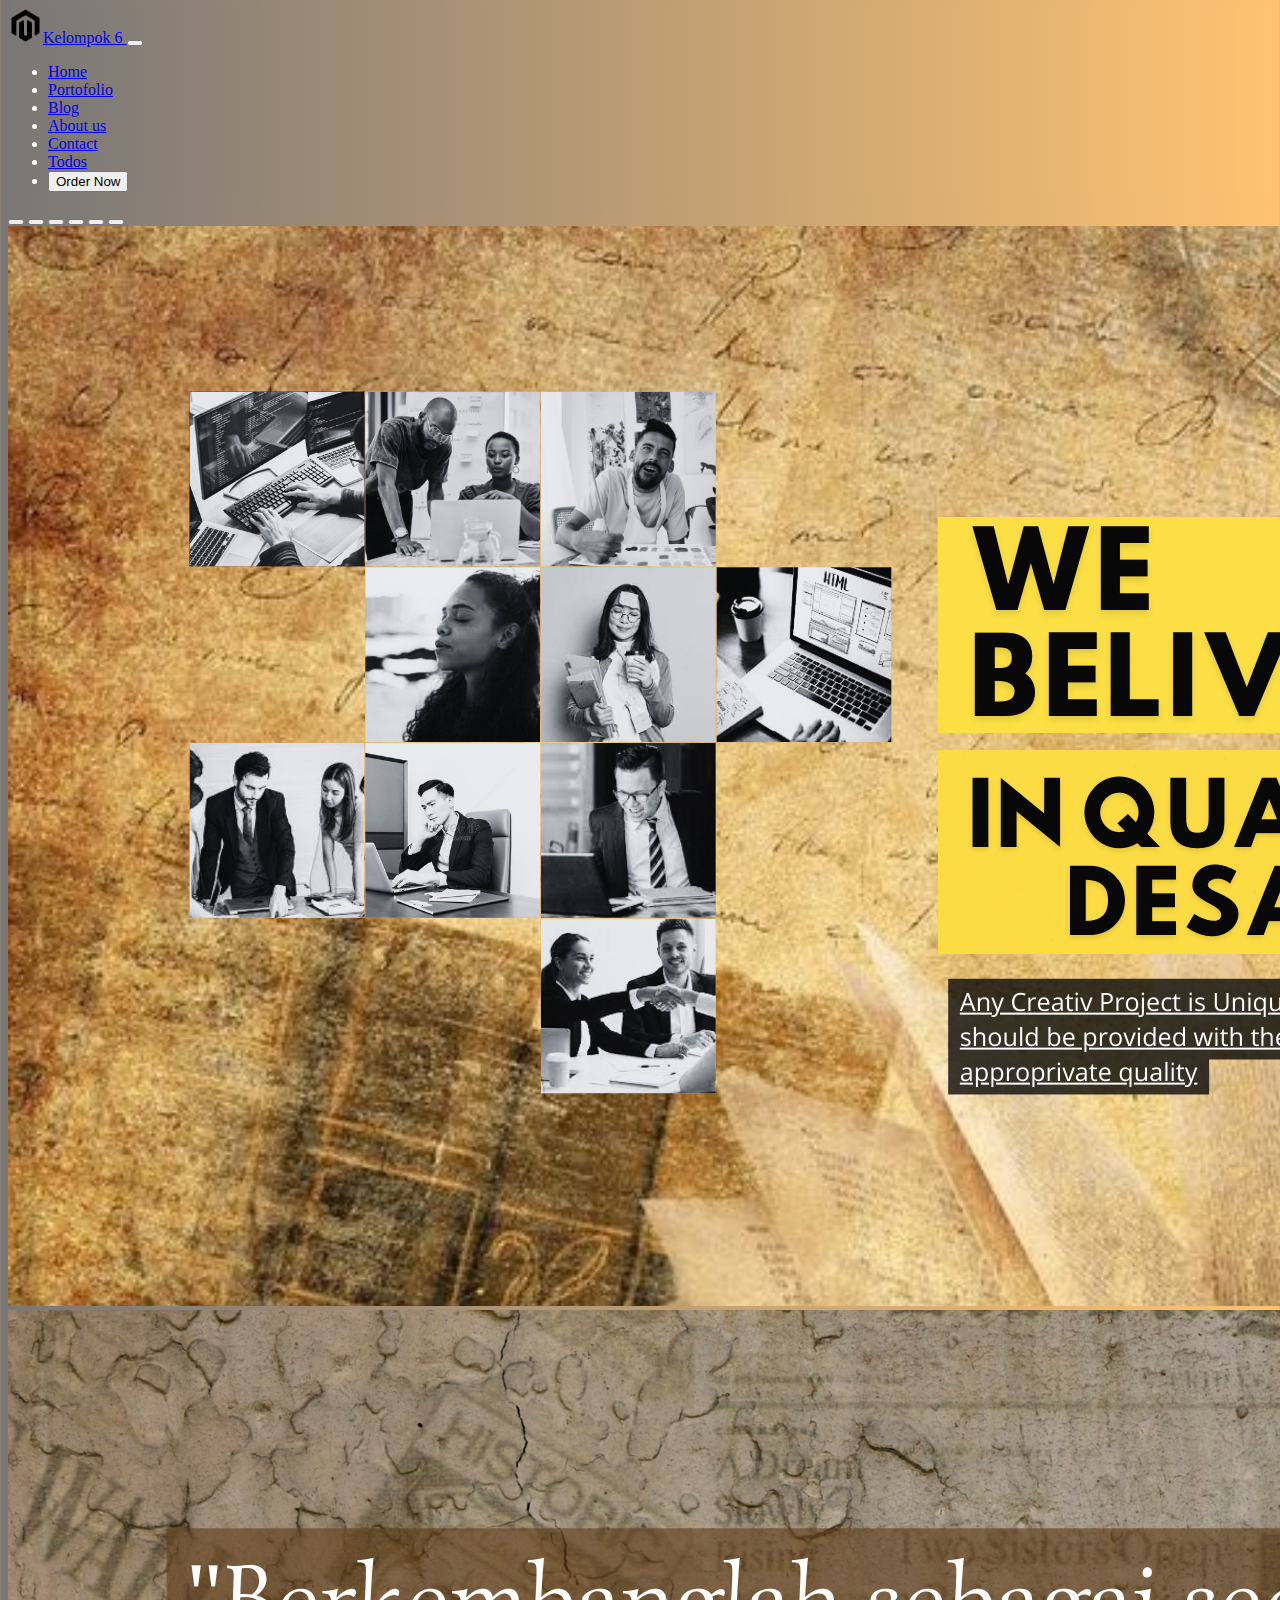
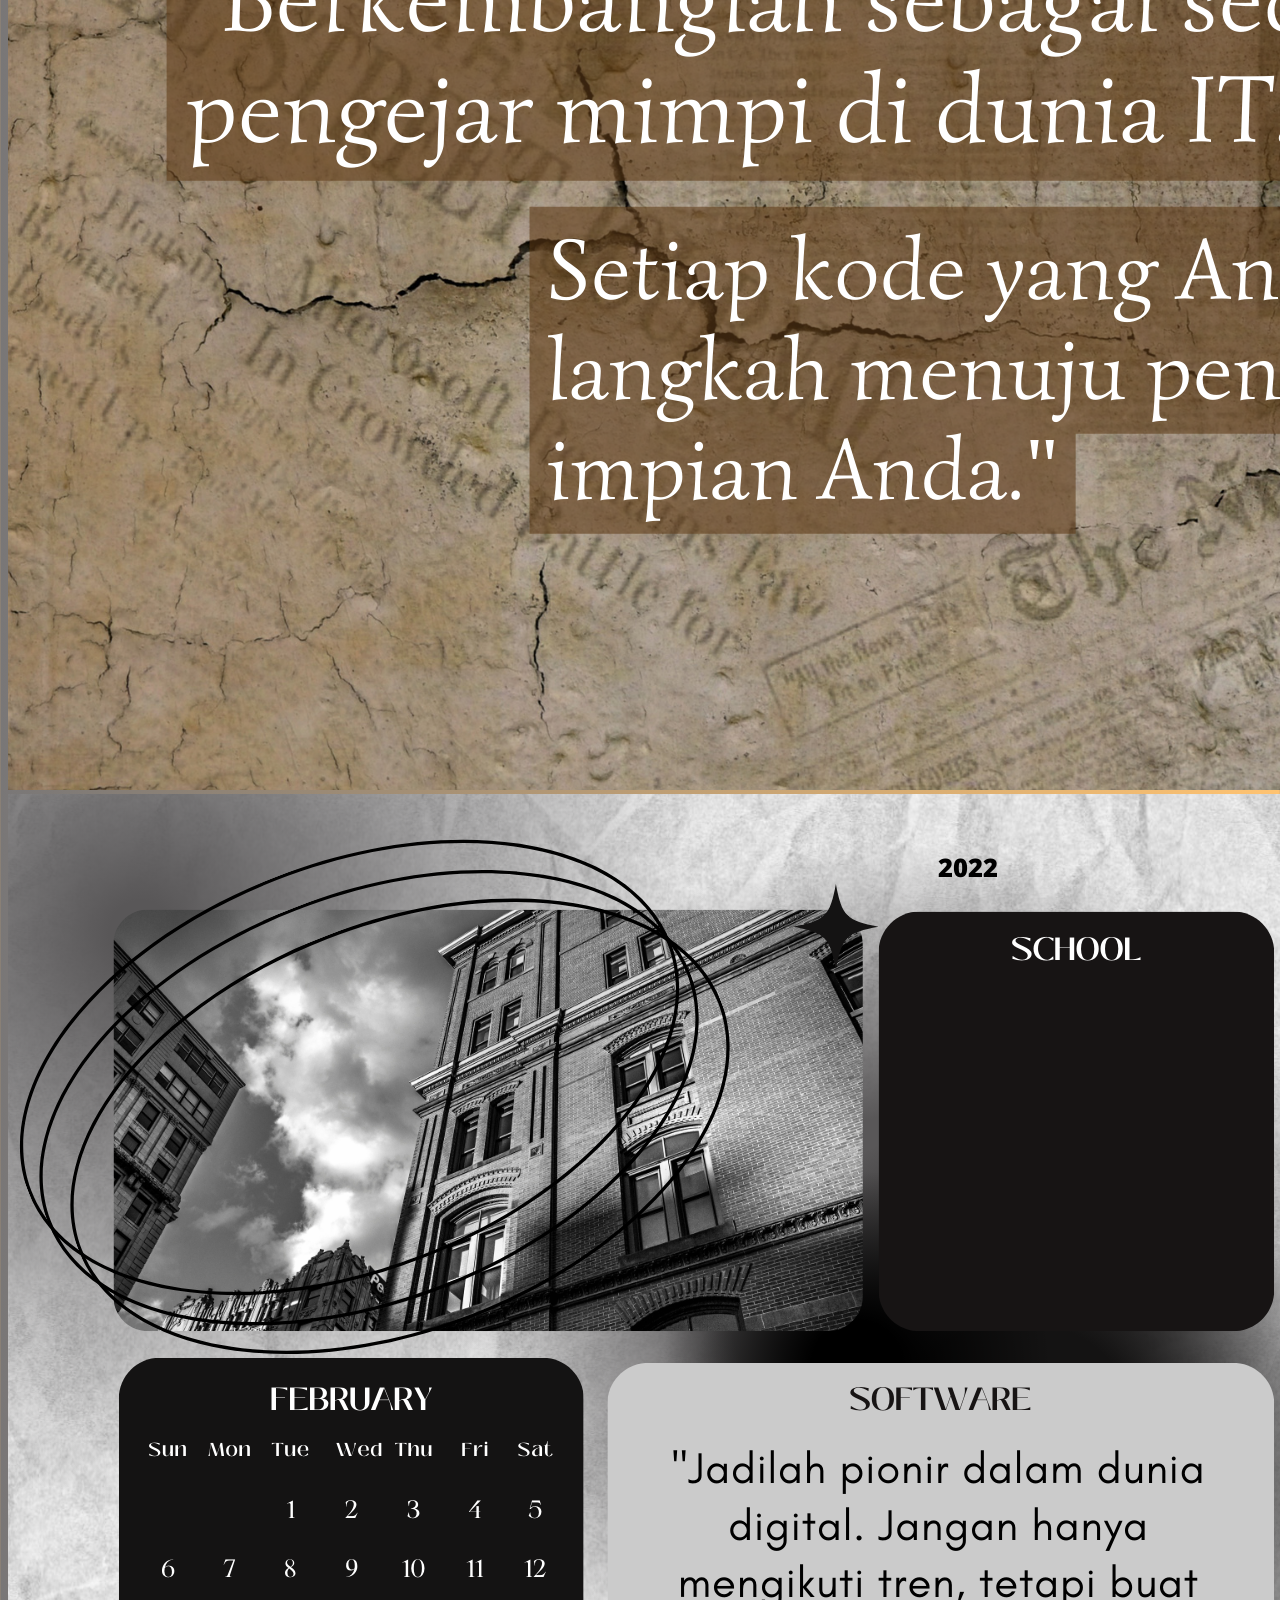
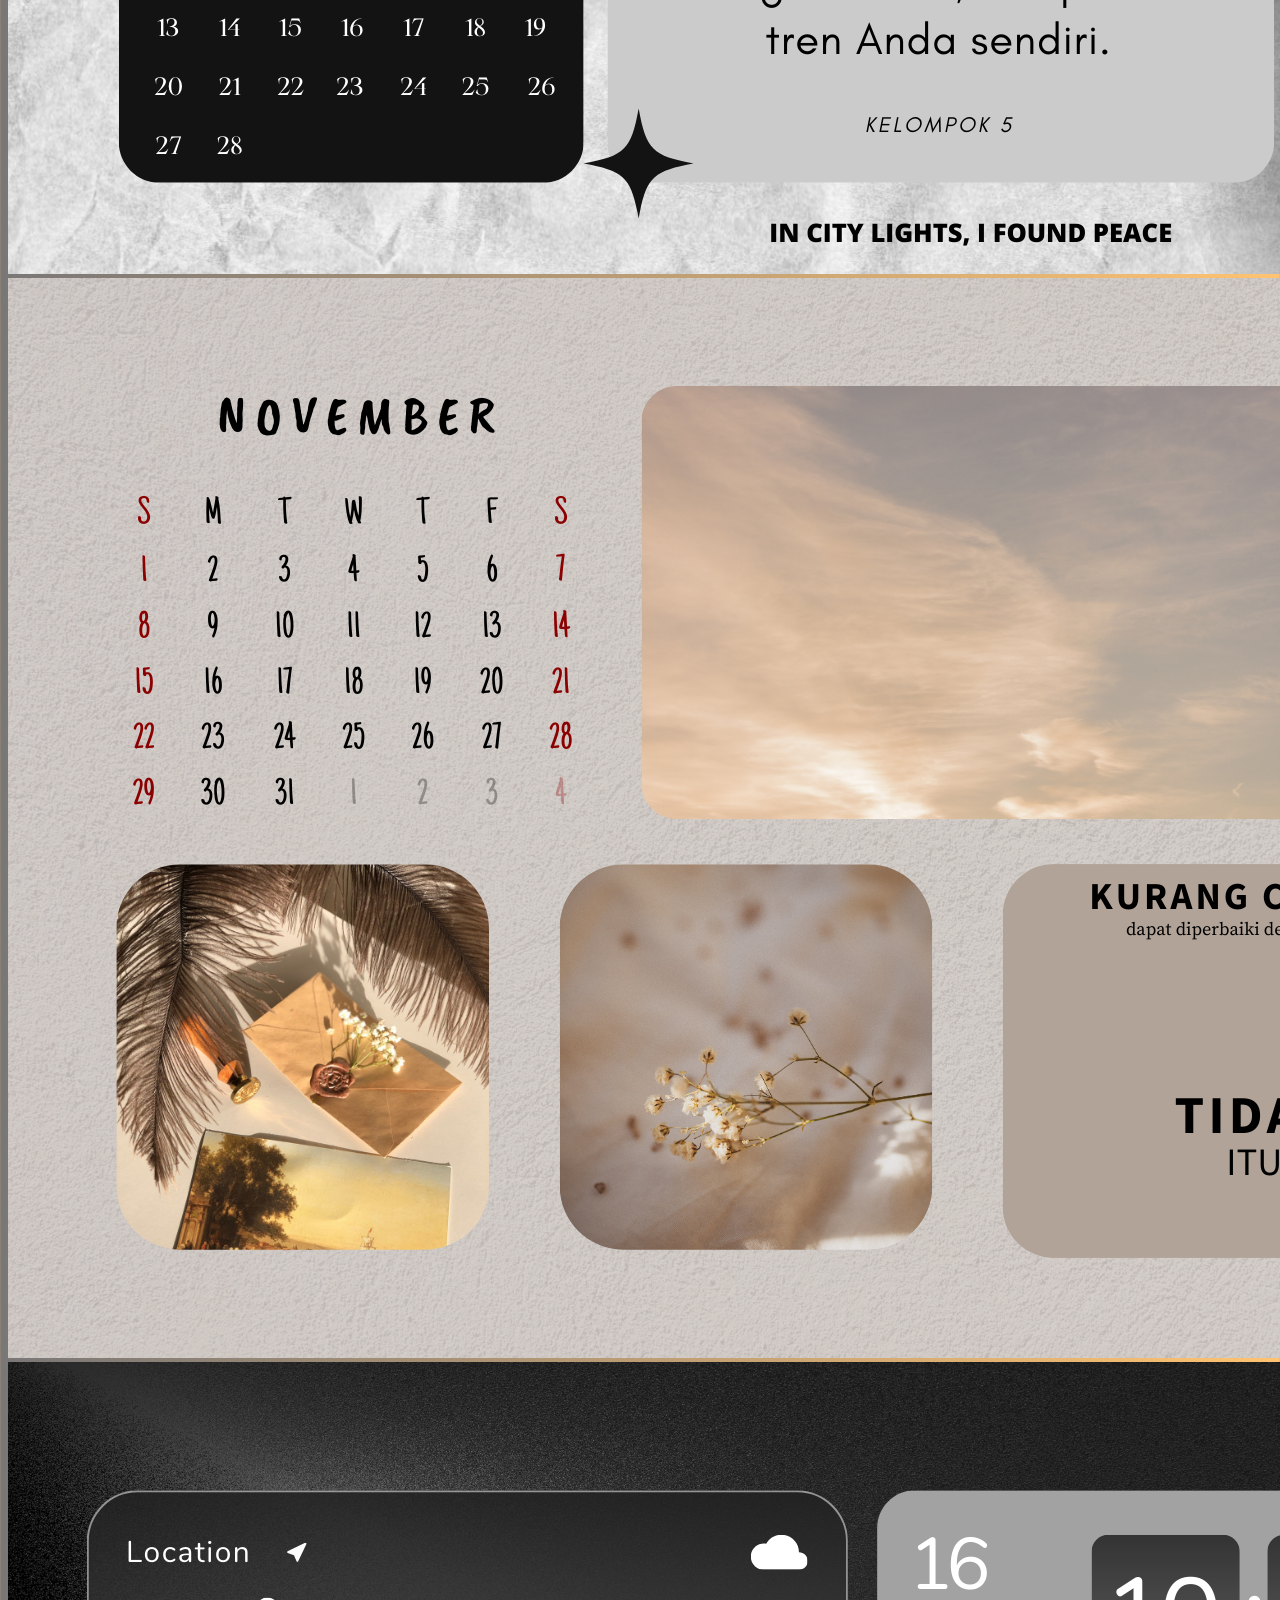
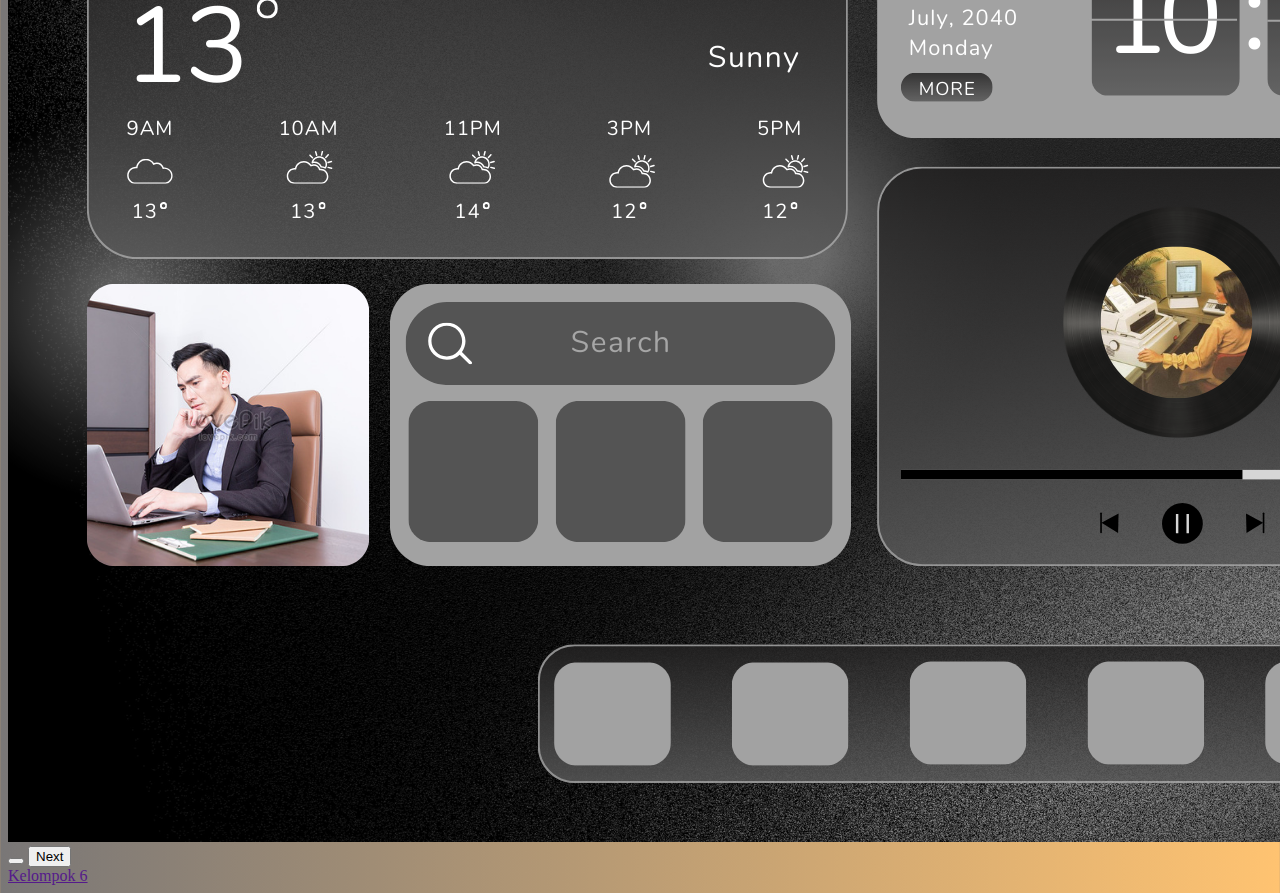
<file: index.html>
<!DOCTYPE html>
<html lang="en">
  <head>
    <meta charset="UTF-8" />
    <meta name="viewport" content="width=device-width, initial-scale=1.0" />
    <link rel="stylesheet" href="https://cdn.jsdelivr.net/npm/bootstrap@5.0.2/dist/css/bootstrap.min.css" integrity="sha384-EVSTQN3/azprG1Anm3QDgpJLIm9Nao0Yz1ztcQTwFspd3yD65VohhpuuCOmLASjC" crossorigin="anonymous" />
    <title>Home</title>
    <link rel="stylesheet" href="index/assets/styleindex.css" />
  </head>
  <body>
    <header>
      <nav class="navbar navbar-expand-lg navbar-light gradient-bg shadow-lg">
        <div class="container-fluid">
          <a class="navbar-brand fw-bold" href="#"> <img src="index/assets/img/logo1.png" alt="" width="35" />Kelompok 6 </a>
          <button class="navbar-toggler" type="button" data-bs-toggle="collapse" data-bs-target="#navbarNavAltMarkup" aria-controls="navbarNavAltMarkup" aria-expanded="false" aria-label="Toggle navigation">
            <span class="navbar-toggler-icon"></span>
          </button>
          <div class="collapse navbar-collapse" id="navbarNavAltMarkup">
            <ul class="navbar-nav ms-auto fw-bold">
              <li class="nav-item">
                <a class="nav-link active" href="index.html">Home</a>
              </li>
              <li class="nav-item">
                <a class="nav-link active" href="portofolio.html">Portofolio</a>
              </li>
              <li class="nav-item">
                <a class="nav-link active" href="blog.html">Blog</a>
              </li>
              <li class="nav-item">
                <a class="nav-link active" href="aboutUs.html">About us</a>
              </li>
              <li class="nav-item">
                <a class="nav-link active" href="contact.html">Contact</a>
              </li>
              <li class="nav-item">
                <a class="nav-link active" href="todos.html">Todos</a>
              </li>
              <li>
                <button class="bg-dark text-light my-1" onclick="openPopup()">Order Now</button>
              </li>
            </ul>
          </div>
        </div>
      </nav>
    </header>
    <main>
      <div id="carouselExampleCaptions" class="carousel slide" data-bs-ride="carousel">
        <div class="carousel-indicators">
          <button type="button" data-bs-target="#carouselExampleCaptions" data-bs-slide-to="0" class="active" aria-current="true" aria-label="Slide 1"></button>
          <button type="button" data-bs-target="#carouselExampleCaptions" data-bs-slide-to="1" aria-label="Slide 2"></button>
          <button type="button" data-bs-target="#carouselExampleCaptions" data-bs-slide-to="2" aria-label="Slide 3"></button>
          <button type="button" data-bs-target="#carouselExampleCaptions" data-bs-slide-to="3" aria-label="Slide 4"></button>
          <button type="button" data-bs-target="#carouselExampleCaptions" data-bs-slide-to="4" aria-label="Slide 5"></button>
          <button type="button" data-bs-target="#carouselExampleCaptions" data-bs-slide-to="5" aria-label="Slide 5"></button>
        </div>
        <div class="carousel-inner">
          <div class="carousel-item active">
            <img src="index/assets/img/Coming SoOn.png" class="d-block w-100" alt="..." />
          </div>
          <div class="carousel-item">
            <img src="index/assets/img/hero1.png" class="d-block w-100" alt="..." />
          </div>
          <div class="carousel-item">
            <img src="index/assets/img/hero2.png" class="d-block w-100" alt="..." />
          </div>
          <div class="carousel-item">
            <img src="index/assets/img/hero3.png" class="d-block w-100" alt="..." />
          </div>
          <div class="carousel-item">
            <img src="index/assets/img/hero4.png" class="d-block w-100" alt="..." />
          </div>
        </div>
        <button class="carousel-control-prev" type="button" data-bs-target="#carouselExampleCaptions" data-bs-slide="prev">
          <span class="carousel-control-prev-icon" aria-hidden="true"></span>
        </button>
        <button class="carousel-control-next" type="button" data-bs-target="#carouselExampleCaptions" data-bs-slide="next">
          <span class="carousel-control-next-icon" aria-hidden="true"></span>
          <span class="visually-hidden">Next</span>
        </button>
      </div>
    </main>

    <div id="popup" class="popup">
      <div class="container w-75 bg-light mt-5">
        <span onclick="closePopup()" style="float: right; cursor: pointer">&times;</span>
        <table class="tbl w-100 text-center">
          <tr class="top-row">
            <td>Kolom 1</td>
            <td>Kolom 2</td>
            <td>Kolom 3</td>
          </tr>
          <tr class="top-row border-bottom">
            <td></td>
            <td>Baris 11</td>
            <td>Baris 11</td>
          </tr>
          <tr class="border-bottom">
            <td>Baris 11</td>
            <td>Baris 11</td>
            <td>Baris 11</td>
          </tr>
          <tr class="border-bottom">
            <td>Baris 11</td>
            <td>Baris 11</td>
            <td>Baris 11</td>
          </tr>
          <tr class="border-bottom">
            <td>Baris 11</td>
            <td>Baris 11</td>
            <td>Baris 11</td>
          </tr>
          <tr class="border-bottom">
            <td>Baris 11</td>
            <td>Baris 11</td>
            <td>Baris 11</td>
          </tr>
          <tr class="border-bottom">
            <td>Baris 11</td>
            <td>Baris 11</td>
            <td>Baris 11</td>
          </tr>
          <tr class="border-bottom">
            <td>Baris 11</td>
            <td>Baris 11</td>
            <td>Baris 11</td>
          </tr>
          <tr class="border-bottom">
            <td>Baris 11</td>
            <td>Baris 11</td>
            <td>Baris 11</td>
          </tr>
          <tr class="border-bottom">
            <td>Baris 11</td>
            <td>Baris 11</td>
            <td>Baris 11</td>
          </tr>
          <tr class="border-bottom">
            <td>Baris 11</td>
            <td>Baris 11</td>
            <td>Baris 11</td>
          </tr>
          <tr class="border-bottom">
            <td>Baris 11</td>
            <td>Baris 11</td>
            <td>Baris 11</td>
          </tr>
        </table>
        <br />
        <!-- Tambahan dua tombol di bawah tabel -->
        <div class="text-end">
          <button class="mb-3 bg-dark text-light">Order Now</button>
          <button class="mb-3 bg-dark text-light">Add to Cart</button>
        </div>
      </div>
    </div>

    <footer class="bg-dark text-light text-center p-3 fixed-bottom">
      <a href="" class="text-light text-decoration-none">Kelompok 6</a>
    </footer>

    <script>
      // Fungsi untuk membuka pop-up dan mengubah latar belakang
      function openPopup() {
        document.getElementById("popup").style.display = "block";
        document.body.classList.add("dark-background");
      }

      // Fungsi untuk menutup pop-up dan mengembalikan latar belakang
      function closePopup() {
        document.getElementById("popup").style.display = "none";
        document.body.classList.remove("dark-background");
      }
    </script>
    <script src="https://cdn.jsdelivr.net/npm/bootstrap@5.0.2/dist/js/bootstrap.bundle.min.js" integrity="sha384-MrcW6ZMFYlzcLA8Nl+NtUVF0sA7MsXsP1UyJoMp4YLEuNSfAP+JcXn/tWtIaxVXM" crossorigin="anonymous"></script>
  </body>
</html>
</file>
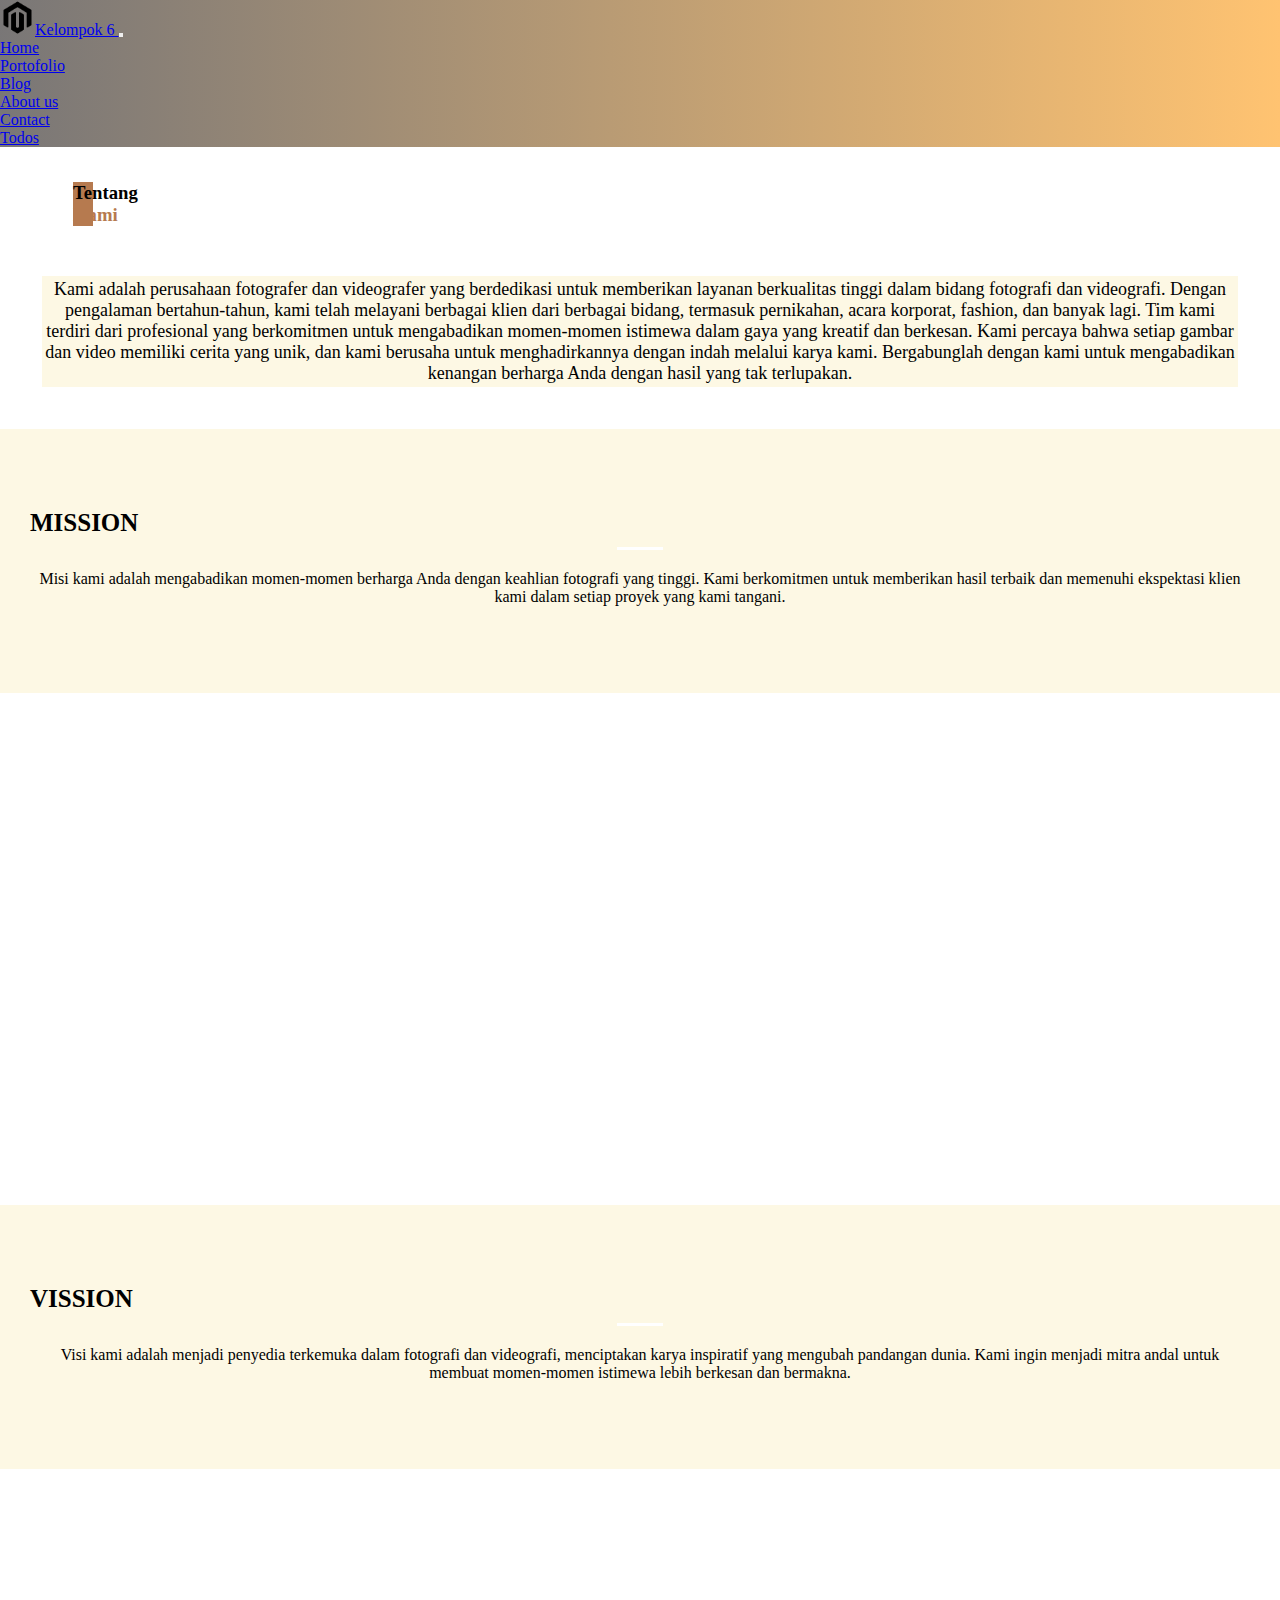
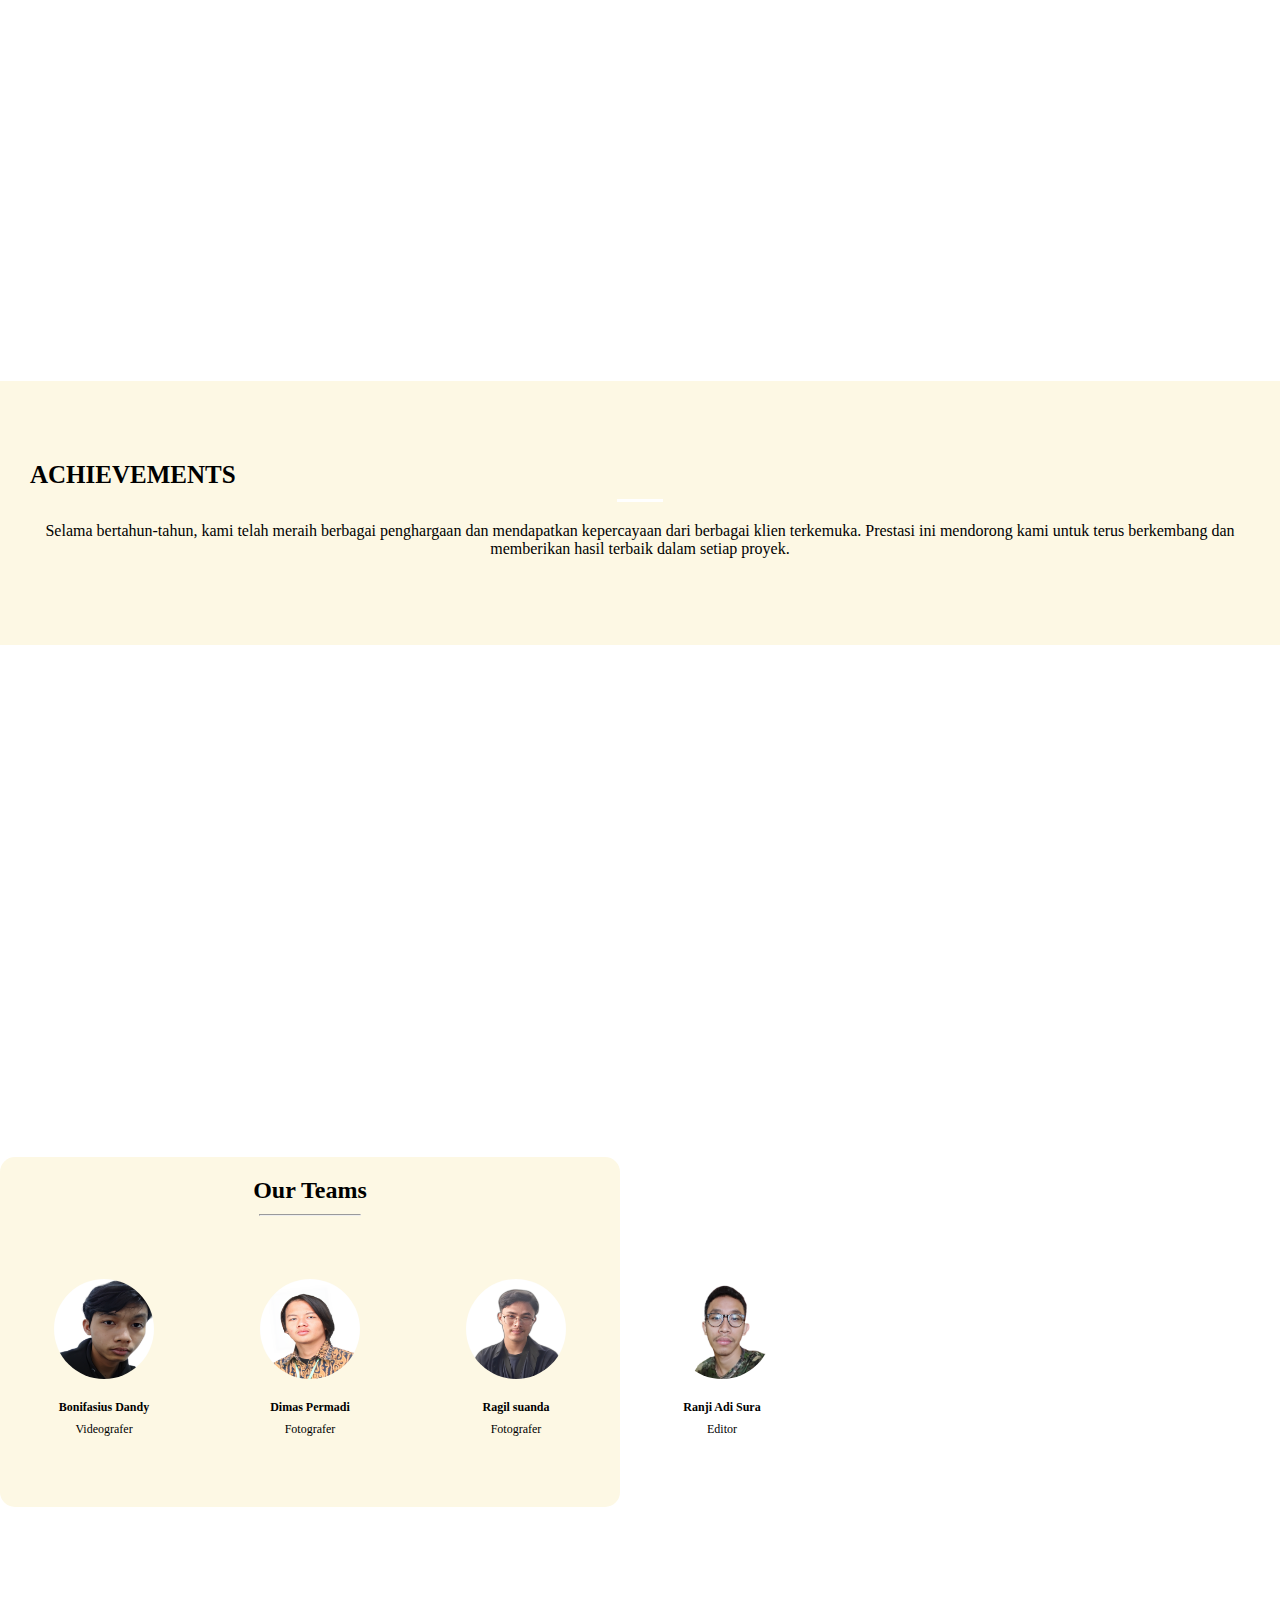
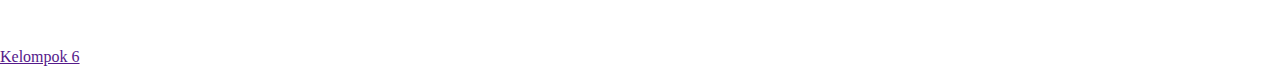
<file: aboutUs.html>
<!DOCTYPE html>
<html lang="en">
  <head>
    <meta charset="UTF-8" />
    <meta name="viewport" content="width=device-width, initial-scale=1">

    <!-- cdn bootstrap -->
    <link
      href="https://cdn.jsdelivr.net/npm/bootstrap@5.3.2/dist/css/bootstrap.min.css"
      rel="stylesheet"
      integrity="sha384-T3c6CoIi6uLrA9TneNEoa7RxnatzjcDSCmG1MXxSR1GAsXEV/Dwwykc2MPK8M2HN"
      crossorigin="anonymous"
    />
    <!-- cdn font awesome -->
    <link
      rel="stylesheet"
      href="https://cdnjs.cloudflare.com/ajax/libs/font-awesome/6.4.2/css/all.min.css"
      integrity="sha512-z3gLpd7yknf1YoNbCzqRKc4qyor8gaKU1qmn+CShxbuBusANI9QpRohGBreCFkKxLhei6S9CQXFEbbKuqLg0DA=="
      crossorigin="anonymous"
      referrerpolicy="no-referrer"
    />

    <link rel="stylesheet" href="about-us/style.css" />
    <title>About Us</title>
  </head>
  <body>
    <!-- NavBar -->
    <header>
      <nav class="navbar navbar-expand-lg navbar-light gradient-bg shadow-lg">
        <div class="container-fluid">
          <a class="navbar-brand fw-bold" href="#"> <img src="index/assets/img/logo1.png" alt="" width="35" />Kelompok 6 </a>
          <button class="navbar-toggler" type="button" data-bs-toggle="collapse" data-bs-target="#navbarNavAltMarkup" aria-controls="navbarNavAltMarkup" aria-expanded="false" aria-label="Toggle navigation">
            <span class="navbar-toggler-icon"></span>
          </button>
          <div class="collapse navbar-collapse" id="navbarNavAltMarkup">
            <ul class="navbar-nav ms-auto fw-bold">
              <li class="nav-item">
                <a class="nav-link active" href="index.html">Home</a>
              </li>
              <li class="nav-item">
                <a class="nav-link active" href="portofolio.html">Portofolio</a>
              </li>
              <li class="nav-item">
                <a class="nav-link active" href="blog.html">Blog</a>
              </li>
              <li class="nav-item">
                <a class="nav-link active" href="aboutUs.html">About us</a>
              </li>
              <li class="nav-item">
                <a class="nav-link active" href="contact.html">Contact</a>
              </li>
              <li class="nav-item">
                <a class="nav-link active" href="todos.html">Todos</a>
              </li>
            </ul>
          </div>
        </div>
      </nav>
    </header>

    <!-- about -->
    <section id="about">
      <div class="about-1">
        <div class="shadow-lg" id="judul">
          <h3 class="m-5" id="warna">Tentang <span class="warna-kami">Kami</span></h3>
        </div>
        
        <p class="text-start py-4 px-4 rounded-2 shadow-lg" id="textkami">
          Kami adalah perusahaan fotografer dan videografer yang berdedikasi untuk memberikan layanan berkualitas tinggi dalam bidang fotografi dan videografi. Dengan pengalaman bertahun-tahun, kami telah melayani berbagai klien dari berbagai bidang, termasuk pernikahan, acara korporat, fashion, dan banyak lagi. Tim kami terdiri dari profesional yang berkomitmen untuk mengabadikan momen-momen istimewa dalam gaya yang kreatif dan berkesan. Kami percaya bahwa setiap gambar dan video memiliki cerita yang unik, dan kami berusaha untuk menghadirkannya dengan indah melalui karya kami. Bergabunglah dengan kami untuk mengabadikan kenangan berharga Anda dengan hasil yang tak terlupakan.
        </p>
        
      </div>
      <div class="" id="about-2">
          <div class="container">
            <div class="row">
              <div class="col-md-4">
                <div class="about-item text-center shadow-lg">
                  <i class="fa fa-book"></i>
                  <h3>MISSION</h3>
                  <hr />
                  <p>
                    Misi kami adalah mengabadikan momen-momen berharga Anda dengan keahlian fotografi yang tinggi. Kami berkomitmen untuk memberikan hasil terbaik dan memenuhi ekspektasi klien kami dalam setiap proyek yang kami tangani. 
                  </p>
                </div>
              </div>
              <div class="col-md-4">
                <div class="about-item text-center shadow-lg">
                  <i class="fa fa-globe"></i>
                  <h3>VISSION</h3>
                  <hr />
                  <p>
                    Visi kami adalah menjadi penyedia terkemuka dalam fotografi dan videografi, menciptakan karya inspiratif yang mengubah pandangan dunia. Kami ingin menjadi mitra andal untuk membuat momen-momen istimewa lebih berkesan dan bermakna.
                  </p>
                </div>
              </div>
              <div class="col-md-4">
                <div class="about-item text-center shadow-lg">
                  <i class="fa fa-pencil"></i>
                  <h3>ACHIEVEMENTS</h3>
                  <hr />
                  <p>
                    Selama bertahun-tahun, kami telah meraih berbagai penghargaan dan mendapatkan kepercayaan dari berbagai klien terkemuka. Prestasi ini mendorong kami untuk terus berkembang dan memberikan hasil terbaik dalam setiap proyek.
                  </p>
                </div>
              </div>
            </div>
          </div>
        </div>
      </div>
      
      <!-- Our Teams -->
      <div class="wrapper container w-100 shadow-lg">
        <h2>Our Teams</h2>
        <hr>

        <div class="members row text-center">
            <div class="team col-lg-3">
                <img src="about-us/assets/img/Arya.png">
                <h4>Budiono Arya W</h4>
                <p>Videografer</p>
            </div>
            <div class="team col-lg-3">
                <img src="about-us/assets/img/Dandy.png">
                <h4>Bonifasius Dandy</h4>
                <p>Videografer</p>
            </div>
            <div class="team col-lg-3">
                <img src="about-us/assets/img/Dimas.png">
                <h4>Dimas Permadi</h4>
                <p>Fotografer</p>
            </div>
            <div class="team col-lg-3">
                <img src="about-us/assets/img/Ragil.png">
                <h4>Ragil suanda </h4>
                <p>Fotografer</p>
            </div>
            <div class="team col-lg-3">
                <img src="about-us/assets/img/Sura.png">
                <h4>Ranji Adi Sura</h4>
                <p>Editor</p>
            </div>
        </div>
    </div>  
    </section>
    <footer class="bg-dark text-light text-center p-3">
      <a href="" class="text-light text-decoration-none">Kelompok 6</a>
    </footer>

  </body>
  <script
    src="https://cdn.jsdelivr.net/npm/bootstrap@5.3.2/dist/js/bootstrap.bundle.min.js"
    integrity="sha384-C6RzsynM9kWDrMNeT87bh95OGNyZPhcTNXj1NW7RuBCsyN/o0jlpcV8Qyq46cDfL"
    crossorigin="anonymous"
  ></script>
  </html>
</file>
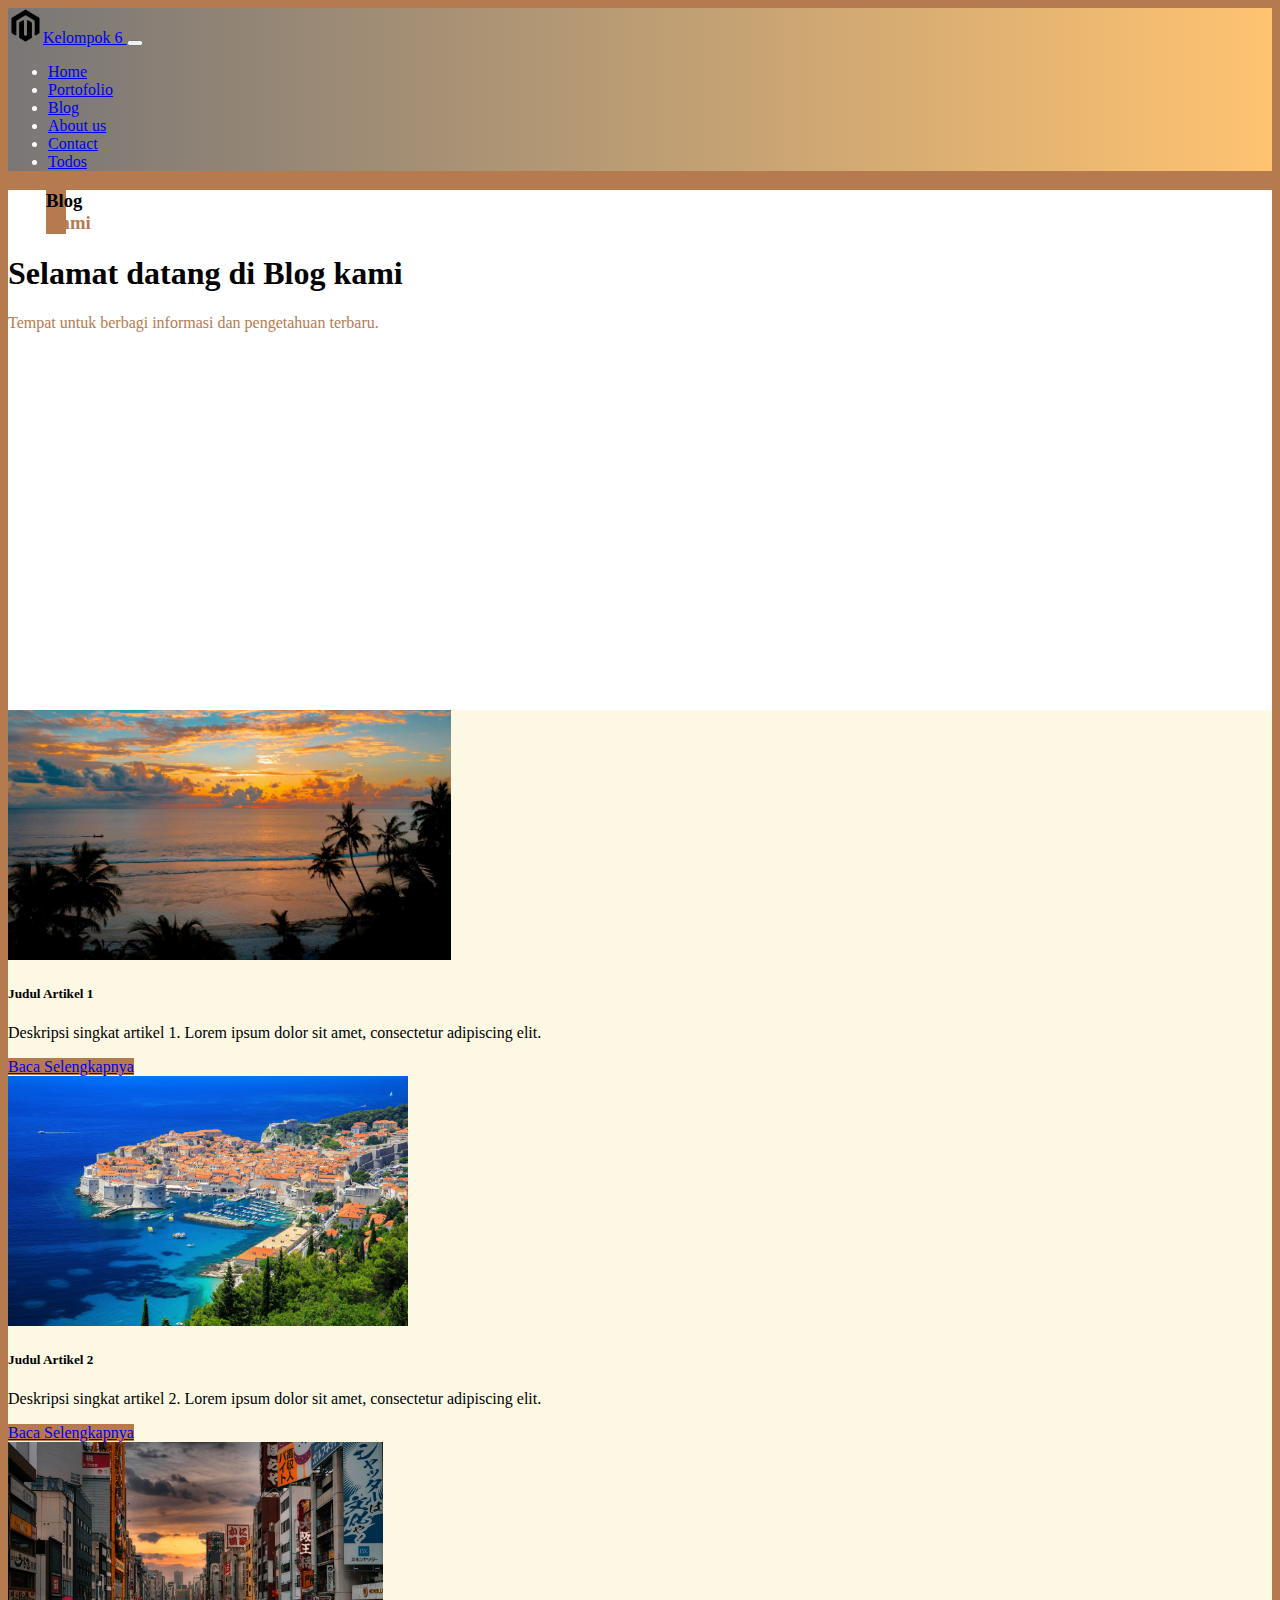
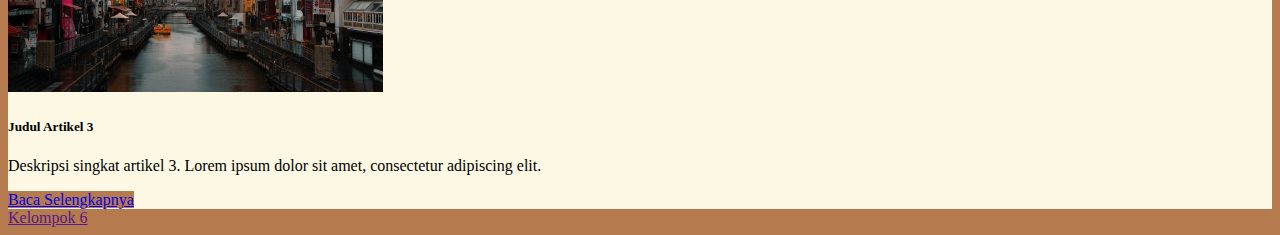
<file: blog.html>
<!DOCTYPE html>
<html lang="en">
  <head>
    <meta charset="utf-8" />
    <meta name="viewport" content="width=device-width, initial-scale=1" />
    <title>blog</title>
    <link rel="stylesheet" href="blog/asset/style.css" />
    <link href="https://cdn.jsdelivr.net/npm/bootstrap@5.3.2/dist/css/bootstrap.min.css" rel="stylesheet" integrity="sha384-T3c6CoIi6uLrA9TneNEoa7RxnatzjcDSCmG1MXxSR1GAsXEV/Dwwykc2MPK8M2HN" crossorigin="anonymous" />
  </head>
  <body id="b5">
    <header>
      <nav class="navbar navbar-expand-lg navbar-light gradient-bg shadow-lg">
        <div class="container-fluid">
          <a class="navbar-brand fw-bold" href="#"> <img src="index/assets/img/logo1.png" alt="" width="35" />Kelompok 6 </a>
          <button class="navbar-toggler" type="button" data-bs-toggle="collapse" data-bs-target="#navbarNavAltMarkup" aria-controls="navbarNavAltMarkup" aria-expanded="false" aria-label="Toggle navigation">
            <span class="navbar-toggler-icon"></span>
          </button>
          <div class="collapse navbar-collapse" id="navbarNavAltMarkup">
            <ul class="navbar-nav ms-auto fw-bold">
              <li class="nav-item">
                <a class="nav-link active" href="index.html">Home</a>
              </li>
              <li class="nav-item">
                <a class="nav-link active" href="portofolio.html">Portofolio</a>
              </li>
              <li class="nav-item">
                <a class="nav-link active" href="blog.html">Blog</a>
              </li>
              <li class="nav-item">
                <a class="nav-link active" href="aboutUs.html">About us</a>
              </li>
              <li class="nav-item">
                <a class="nav-link active" href="contact.html">Contact</a>
              </li>
              <li class="nav-item">
                <a class="nav-link active" href="todos.html">Todos</a>
              </li>
            </ul>
          </div>
        </div>
      </nav>
    </header>
    <main>
      <div class="container-fluid hero">
        <div class="cotainer">
          <div class="row justify-content-between">
            <div class="col-lg-5">
              <div class="shadow-lg" id="judul">
                <h3 class="m-5">Blog <span class="warna-kami">Kami</span></h3>
              </div>
            </div>
          </div>
        </div>
        <div class="container">
          <h1 class="display-4 text-center text-black fw-semibold">Selamat datang di Blog kami</h1>
          <p class="lead text-center warna-kami fw-medium">Tempat untuk berbagi informasi dan pengetahuan terbaru.</p>
        </div>
      </div>
      <!-- Artikel -->
      <section class="container mt-5">
        <div class="row">
          <div class="col-md-4">
            <div class="card mb-4 shadow-lg" id="card1">
              <img src="blog/asset/img/gb2.png" class="card-img-top" style="height: 250px" />
              <div class="card-body">
                <h5 class="card-title">Judul Artikel 1</h5>
                <p class="card-text">Deskripsi singkat artikel 1. Lorem ipsum dolor sit amet, consectetur adipiscing elit.</p>
                <a href="#" class="btn text-light border-black" id="btn1">Baca Selengkapnya</a>
              </div>
            </div>
          </div>
          <div class="col-md-4">
            <div class="card mb-4 shadow-lg" id="card2">
              <img src="blog/asset/img/gb3.png" class="card-img-top" style="height: 250px" />
              <div class="card-body">
                <h5 class="card-title">Judul Artikel 2</h5>
                <p class="card-text">Deskripsi singkat artikel 2. Lorem ipsum dolor sit amet, consectetur adipiscing elit.</p>
                <a href="#" class="btn text-light border-black" id="btn2">Baca Selengkapnya</a>
              </div>
            </div>
          </div>
          <div class="col-md-4">
            <div class="card mb-4 shadow-lg" id="card3">
              <img src="blog/asset/img/gb4.png" class="card-img-top" style="height: 250px" />
              <div class="card-body">
                <h5 class="card-title">Judul Artikel 3</h5>
                <p class="card-text">Deskripsi singkat artikel 3. Lorem ipsum dolor sit amet, consectetur adipiscing elit.</p>
                <a href="#" class="btn text-light border-black" id="btn3">Baca Selengkapnya</a>
              </div>
            </div>
          </div>
        </div>
      </section>
    </main>
    <footer class="bg-dark text-light text-center p-3">
      <a href="" class="text-light text-decoration-none" id="footer">Kelompok 6</a>
    </footer>

    <script src="https://cdn.jsdelivr.net/npm/bootstrap@5.3.2/dist/js/bootstrap.bundle.min.js" integrity="sha384-C6RzsynM9kWDrMNeT87bh95OGNyZPhcTNXj1NW7RuBCsyN/o0jlpcV8Qyq46cDfL" crossorigin="anonymous"></script>
  </body>
</html>
</file>
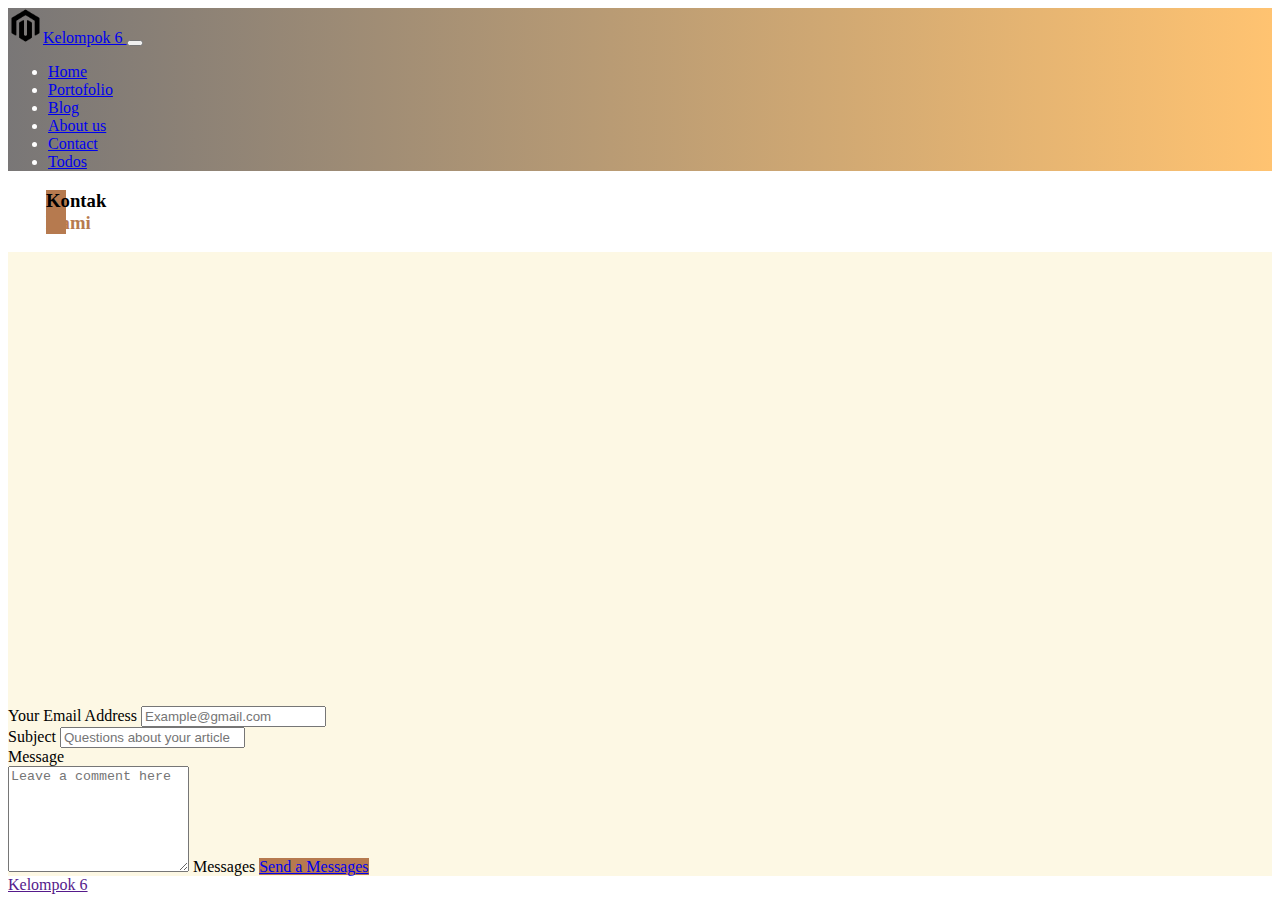
<file: contact.html>
<!DOCTYPE html>
<html lang="en">
  <head>
    <meta charset="utf-8" />
    <meta name="viewport" content="width=device-width, initial-scale=1" />
    <title>Contact</title>
    <link rel="stylesheet" href="assets/contact.css" />
    <link href="https://cdn.jsdelivr.net/npm/bootstrap@5.3.2/dist/css/bootstrap.min.css" rel="stylesheet" integrity="sha384-T3c6CoIi6uLrA9TneNEoa7RxnatzjcDSCmG1MXxSR1GAsXEV/Dwwykc2MPK8M2HN" crossorigin="anonymous" />
  </head>
  <body>
    <header>
      <nav class="navbar navbar-expand-lg navbar-light gradient-bg">
        <div class="container-fluid">
          <a class="navbar-brand fw-bold" href="#"> <img src="index/assets/img/logo1.png" alt="" width="35" />Kelompok 6 </a>
          <button class="navbar-toggler" type="button" data-bs-toggle="collapse" data-bs-target="#navbarNavAltMarkup" aria-controls="navbarNavAltMarkup" aria-expanded="false" aria-label="Toggle navigation">
            <span class="navbar-toggler-icon"></span>
          </button>
          <div class="collapse navbar-collapse" id="navbarNavAltMarkup">
            <ul class="navbar-nav ms-auto fw-bold">
              <li class="nav-item">
                <a class="nav-link active" href="index.html">Home</a>
              </li>
              <li class="nav-item">
                <a class="nav-link active" href="portofolio.html">Portofolio</a>
              </li>
              <li class="nav-item">
                <a class="nav-link active" href="blog.html">Blog</a>
              </li>
              <li class="nav-item">
                <a class="nav-link active" href="aboutUs.html">About us</a>
              </li>
              <li class="nav-item">
                <a class="nav-link active" href="contact.html">Contact</a>
              </li>
              <li class="nav-item">
                <a class="nav-link active" href="todos.html">Todos</a>
              </li>
            </ul>
          </div>
        </div>
      </nav>
    </header>
    <div class="shadow-lg" id="judul">
      <h3 class="m-5" id="warna">Kontak <span class="warna-kami">Kami</span></h3>
    </div>

    <div class="container p-5 mb-2 shadow-lg mb-5" id="b1">
      <div class="row gap-3">
        <div class="col-md" id="brand-img">
          <iframe
            src="https://www.google.com/maps/embed?pb=!1m14!1m8!1m3!1d15956.671603924136!2d100.3809267!3d-1.0345791!3m2!1i1024!2i768!4f13.1!3m3!1m2!1s0x2fd4bb3e5f17c6bb%3A0xab82100803923c4c!2sLighthouse%20Padang!5e0!3m2!1sid!2sid!4v1699605772305!5m2!1sid!2sid"
            width="600"
            height="450"
            style="border: 0"
            allowfullscreen=""
            loading="lazy"
            referrerpolicy="no-referrer-when-downgrade"
            class="w-100"
            style="border: 0"
            allowfullscreen=""
            loading="lazy"
            referrerpolicy="no-referrer-when-downgrade"
            width="100%"
            height="450"
            style="border: 0"
            allowfullscreen=""
            loading="lazy"
            referrerpolicy="no-referrer-when-downgrade"
          ></iframe>
        </div>
        <div class="col-md" id="txt-name">
          <div class="mb-3">
            <label for="formGroupExampleInput" class="form-label">Your Email Address</label>
            <input type="text" class="form-control" id="formGroupExampleInput" placeholder="Example@gmail.com" />
          </div>
          <div class="mb-3">
            <label for="formGroupExampleInput2" class="form-label">Subject</label>
            <input type="text" class="form-control" id="formGroupExampleInput2" placeholder="Questions about your article" />
          </div>
          <label for="formGroupExampleInput2" class="form-label">Message</label>
          <div class="form-floating">
            <textarea class="form-control" placeholder="Leave a comment here" id="floatingTextarea2" style="height: 100px"></textarea>
            <label for="floatingTextarea2">Messages</label>
            <a href="#" class="btn text-light rounded-2 border-white rounded-0 mt-3 text text-center" id="btn-card-3">Send a Messages</a>
          </div>
        </div>
      </div>
    </div>

    <footer class="bg-dark text-light text-center p-3">
      <a href="" class="text-light text-decoration-none">Kelompok 6</a>
    </footer>

    <script src="https://cdn.jsdelivr.net/npm/bootstrap@5.3.2/dist/js/bootstrap.bundle.min.js" integrity="sha384-C6RzsynM9kWDrMNeT87bh95OGNyZPhcTNXj1NW7RuBCsyN/o0jlpcV8Qyq46cDfL" crossorigin="anonymous"></script>
  </body>
</html>
</file>
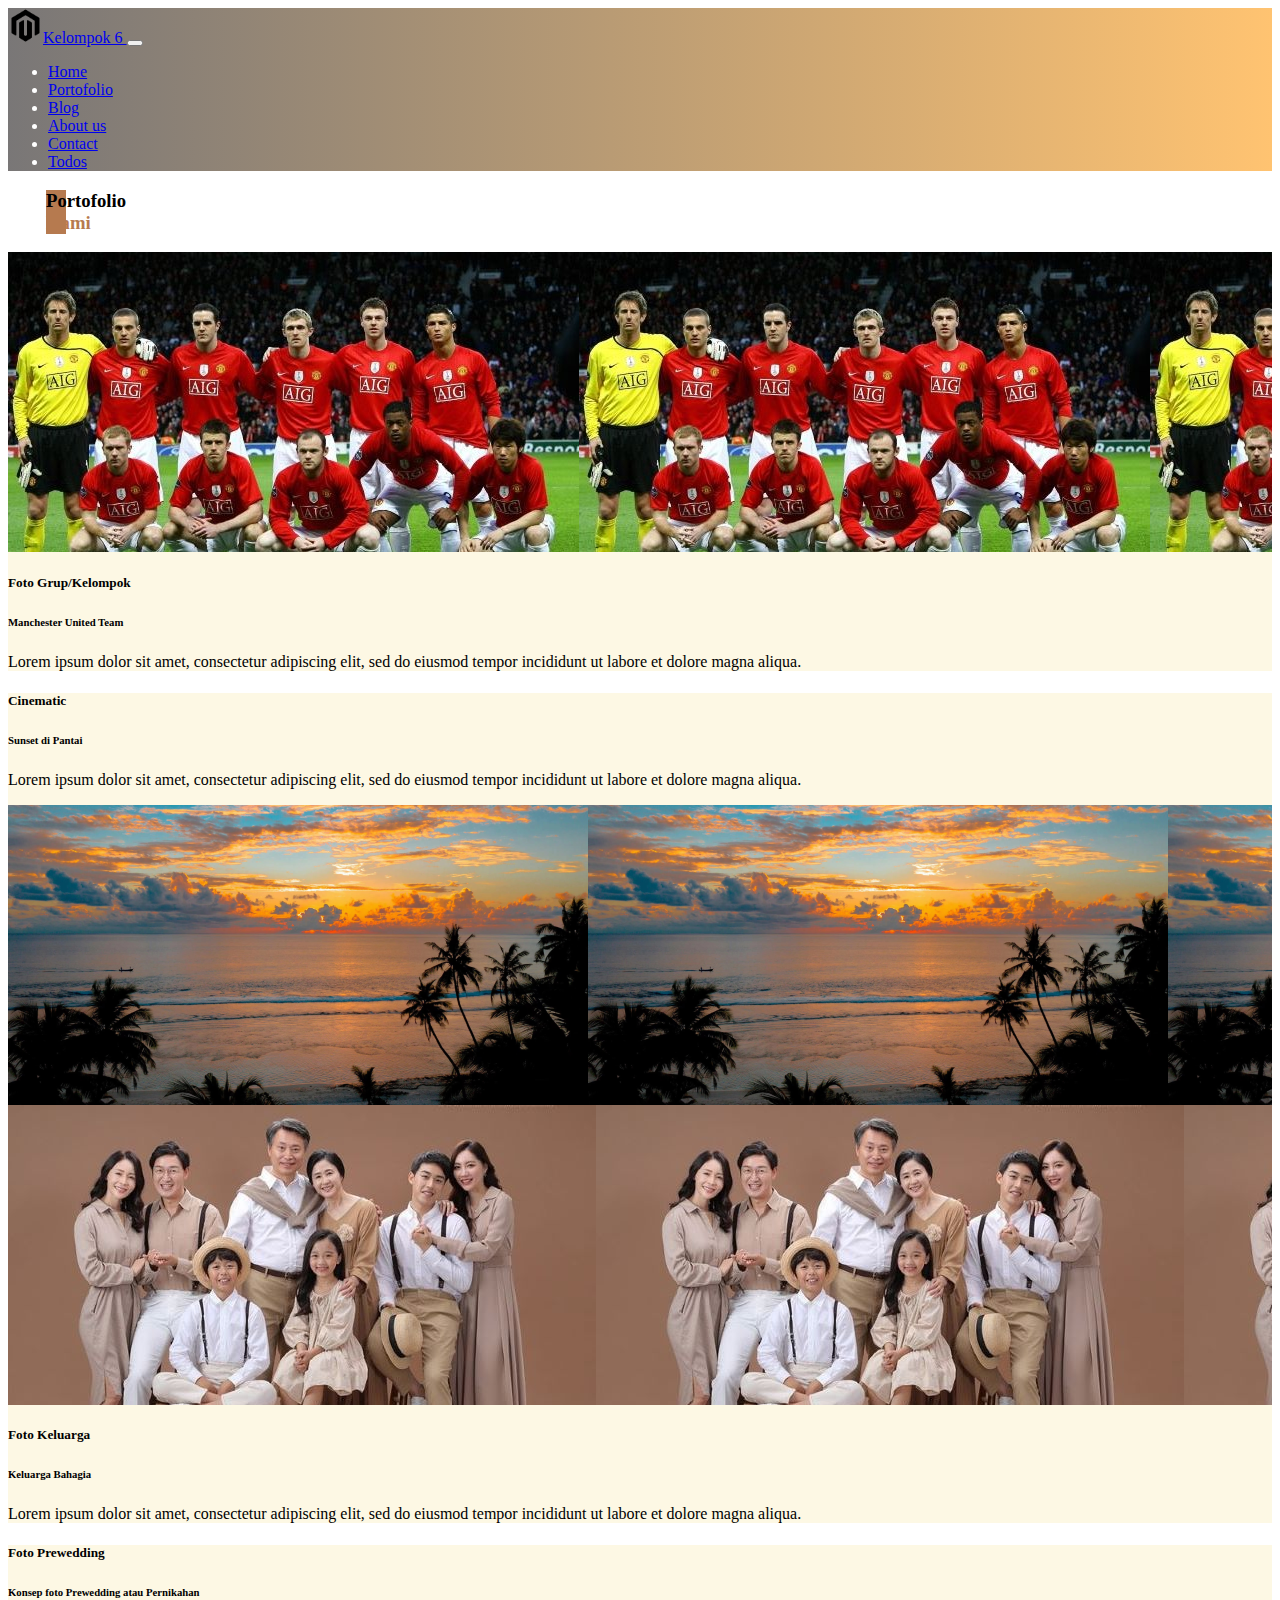
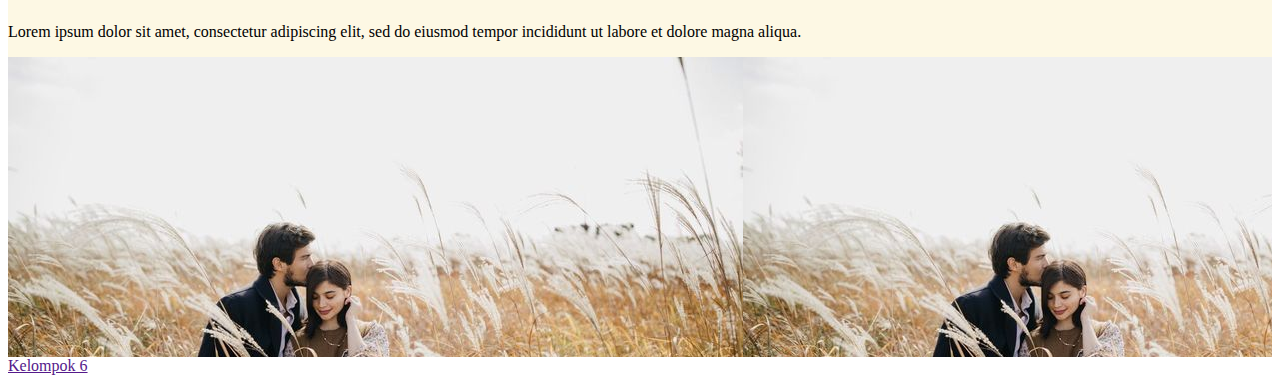
<file: portofolio.html>
<!DOCTYPE html>
<html lang="en">
  <head>
    <meta charset="utf-8" />
    <meta name="viewport" content="width=device-width, initial-scale=1" />
    <title>Portofolio</title>
    <link rel="stylesheet" href="portofolio/assets/style.css" />
    <link href="https://cdn.jsdelivr.net/npm/bootstrap@5.3.2/dist/css/bootstrap.min.css" rel="stylesheet" integrity="sha384-T3c6CoIi6uLrA9TneNEoa7RxnatzjcDSCmG1MXxSR1GAsXEV/Dwwykc2MPK8M2HN" crossorigin="anonymous" />
  </head>
  <body>
    <header>
      <nav class="navbar navbar-expand-lg navbar-light gradient-bg shadow-lg">
        <div class="container-fluid">
          <a class="navbar-brand fw-bold" href="#"> <img src="index/assets/img/logo1.png" alt="" width="35" />Kelompok 6 </a>
          <button class="navbar-toggler" type="button" data-bs-toggle="collapse" data-bs-target="#navbarNavAltMarkup" aria-controls="navbarNavAltMarkup" aria-expanded="false" aria-label="Toggle navigation">
            <span class="navbar-toggler-icon"></span>
          </button>
          <div class="collapse navbar-collapse" id="navbarNavAltMarkup">
            <ul class="navbar-nav ms-auto fw-bold">
              <li class="nav-item">
                <a class="nav-link active" href="index.html">Home</a>
              </li>
              <li class="nav-item">
                <a class="nav-link active" href="portofolio.html">Portofolio</a>
              </li>
              <li class="nav-item">
                <a class="nav-link active" href="blog.html">Blog</a>
              </li>
              <li class="nav-item">
                <a class="nav-link active" href="aboutUs.html">About us</a>
              </li>
              <li class="nav-item">
                <a class="nav-link active" href="contact.html">Contact</a>
              </li>
              <li class="nav-item">
                <a class="nav-link active" href="todos.html">Todos</a>
              </li>
            </ul>
          </div>
        </div>
      </nav>
    </header>
    <div class="shadow-lg" id="judul">
      <h3 class="m-5">Portofolio <span class="warna-kami">Kami</span></h3>
    </div>

    <div class="container p-5 mb-3 shadow-lg" id="b1">
      <div class="row">
        <div class="col-md" id="brand-img"></div>
        <div class="col-md" id="txt-name">
          <h5>Foto Grup/Kelompok</h5>
          <h6>Manchester United Team</h6>
          <p>Lorem ipsum dolor sit amet, consectetur adipiscing elit, sed do eiusmod tempor incididunt ut labore et dolore magna aliqua.</p>
        </div>
      </div>
    </div>

    <div class="container p-5 mb-3 shadow-lg" id="b2">
      <div class="row">
        <div class="col-md" id="txt-name">
          <h5>Cinematic</h5>
          <h6>Sunset di Pantai</h6>
          <p>Lorem ipsum dolor sit amet, consectetur adipiscing elit, sed do eiusmod tempor incididunt ut labore et dolore magna aliqua.</p>
        </div>
        <div class="col-md" id="brand-img2"></div>
      </div>
    </div>

    <div class="container p-5 mb-3 shadow-lg" id="b3">
      <div class="row">
        <div class="col-md" id="brand-img3"></div>
        <div class="col-md" id="txt-name">
          <h5>Foto Keluarga</h5>
          <h6>Keluarga Bahagia</h6>
          <p>Lorem ipsum dolor sit amet, consectetur adipiscing elit, sed do eiusmod tempor incididunt ut labore et dolore magna aliqua.</p>
        </div>
      </div>
    </div>

    <div class="container p-5 mb-5 shadow-lg" id="b4">
      <div class="row">
        <div class="col-md" id="txt-name">
          <h5>Foto Prewedding</h5>
          <h6>Konsep foto Prewedding atau Pernikahan</h6>
          <p>Lorem ipsum dolor sit amet, consectetur adipiscing elit, sed do eiusmod tempor incididunt ut labore et dolore magna aliqua.</p>
        </div>
        <div class="col-md" id="brand-img4"></div>
      </div>
    </div>

    <footer class="bg-dark text-light text-center p-3">
      <a href="" class="text-light text-decoration-none">Kelompok 6</a>
    </footer>

    <script src="https://cdn.jsdelivr.net/npm/bootstrap@5.3.2/dist/js/bootstrap.bundle.min.js" integrity="sha384-C6RzsynM9kWDrMNeT87bh95OGNyZPhcTNXj1NW7RuBCsyN/o0jlpcV8Qyq46cDfL" crossorigin="anonymous"></script>
  </body>
</html>
</file>
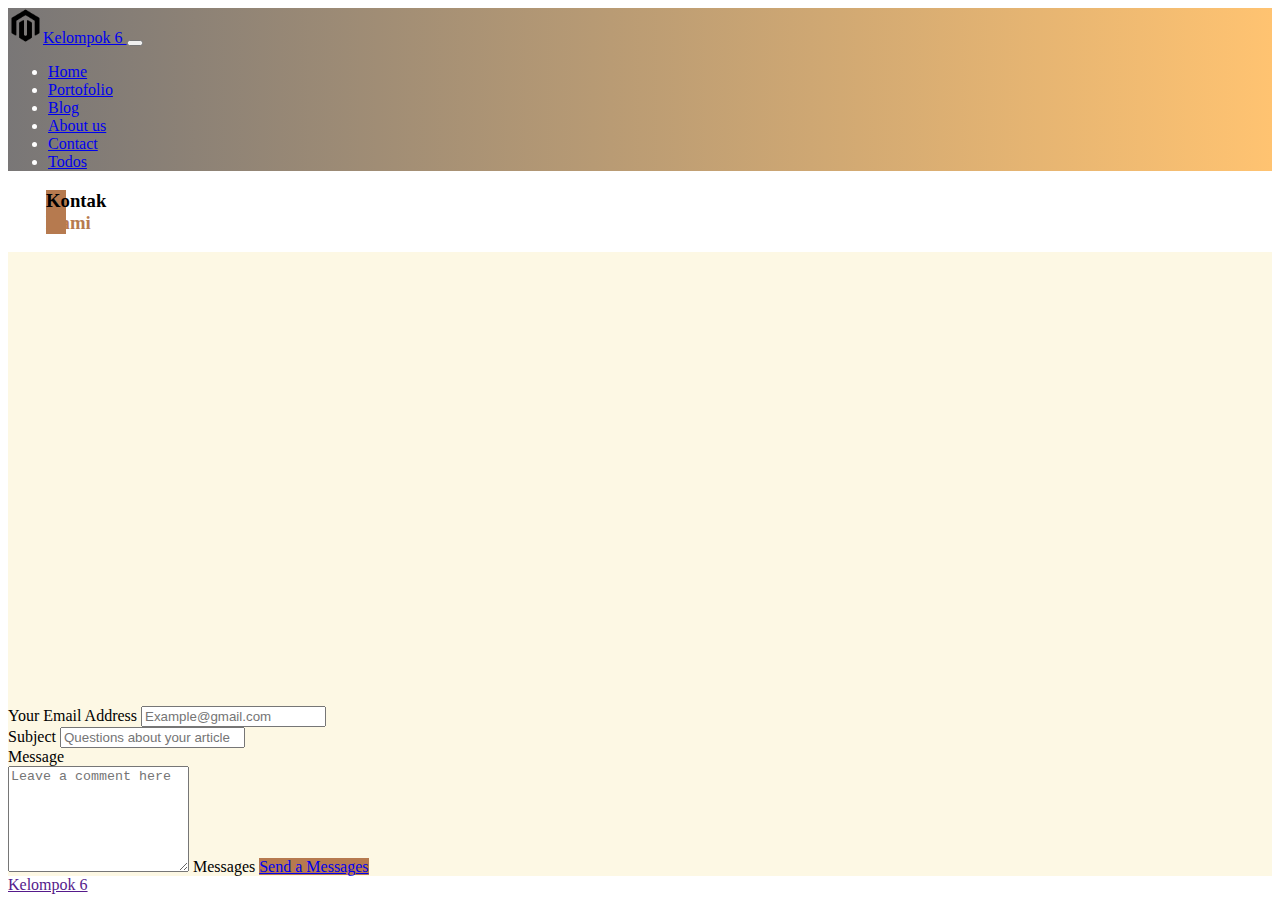
<file: finalproject-1-kelompok-6/contact.html>
<!DOCTYPE html>
<html lang="en">
  <head>
    <meta charset="utf-8" />
    <meta name="viewport" content="width=device-width, initial-scale=1" />
    <title>Contact</title>
    <link rel="stylesheet" href="contact/assets/contact.css" />
    <link href="https://cdn.jsdelivr.net/npm/bootstrap@5.3.2/dist/css/bootstrap.min.css" rel="stylesheet" integrity="sha384-T3c6CoIi6uLrA9TneNEoa7RxnatzjcDSCmG1MXxSR1GAsXEV/Dwwykc2MPK8M2HN" crossorigin="anonymous" />
  </head>
  <body>
    <header>
      <nav class="navbar navbar-expand-lg navbar-light gradient-bg">
        <div class="container-fluid">
          <a class="navbar-brand fw-bold" href="#"> <img src="index/assets/img/logo1.png" alt="" width="35" />Kelompok 6 </a>
          <button class="navbar-toggler" type="button" data-bs-toggle="collapse" data-bs-target="#navbarNavAltMarkup" aria-controls="navbarNavAltMarkup" aria-expanded="false" aria-label="Toggle navigation">
            <span class="navbar-toggler-icon"></span>
          </button>
          <div class="collapse navbar-collapse" id="navbarNavAltMarkup">
            <ul class="navbar-nav ms-auto fw-bold">
              <li class="nav-item">
                <a class="nav-link active" href="index.html">Home</a>
              </li>
              <li class="nav-item">
                <a class="nav-link active" href="portofolio.html">Portofolio</a>
              </li>
              <li class="nav-item">
                <a class="nav-link active" href="blog.html">Blog</a>
              </li>
              <li class="nav-item">
                <a class="nav-link active" href="aboutUs.html">About us</a>
              </li>
              <li class="nav-item">
                <a class="nav-link active" href="contact.html">Contact</a>
              </li>
              <li class="nav-item">
                <a class="nav-link active" href="todos.html">Todos</a>
              </li>
            </ul>
          </div>
        </div>
      </nav>
    </header>
    <div class="shadow-lg" id="judul">
      <h3 class="m-5" id="warna">Kontak <span class="warna-kami">Kami</span></h3>
    </div>

    <div class="container p-5 mb-2 shadow-lg mb-5" id="b1">
      <div class="row gap-3">
        <div class="col-md" id="brand-img">
          <iframe
            src="https://www.google.com/maps/embed?pb=!1m14!1m8!1m3!1d15956.671603924136!2d100.3809267!3d-1.0345791!3m2!1i1024!2i768!4f13.1!3m3!1m2!1s0x2fd4bb3e5f17c6bb%3A0xab82100803923c4c!2sLighthouse%20Padang!5e0!3m2!1sid!2sid!4v1699605772305!5m2!1sid!2sid"
            width="600"
            height="450"
            style="border: 0"
            allowfullscreen=""
            loading="lazy"
            referrerpolicy="no-referrer-when-downgrade"
            class="w-100"
            style="border: 0"
            allowfullscreen=""
            loading="lazy"
            referrerpolicy="no-referrer-when-downgrade"
            width="100%"
            height="450"
            style="border: 0"
            allowfullscreen=""
            loading="lazy"
            referrerpolicy="no-referrer-when-downgrade"
          ></iframe>
        </div>
        <div class="col-md" id="txt-name">
          <div class="mb-3">
            <label for="formGroupExampleInput" class="form-label">Your Email Address</label>
            <input type="text" class="form-control" id="formGroupExampleInput" placeholder="Example@gmail.com" />
          </div>
          <div class="mb-3">
            <label for="formGroupExampleInput2" class="form-label">Subject</label>
            <input type="text" class="form-control" id="formGroupExampleInput2" placeholder="Questions about your article" />
          </div>
          <label for="formGroupExampleInput2" class="form-label">Message</label>
          <div class="form-floating">
            <textarea class="form-control" placeholder="Leave a comment here" id="floatingTextarea2" style="height: 100px"></textarea>
            <label for="floatingTextarea2">Messages</label>
            <a href="#" class="btn text-light rounded-2 border-white rounded-0 mt-3 text text-center" id="btn-card-3">Send a Messages</a>
          </div>
        </div>
      </div>
    </div>

    <footer class="bg-dark text-light text-center p-3">
      <a href="" class="text-light text-decoration-none">Kelompok 6</a>
    </footer>

    <script src="https://cdn.jsdelivr.net/npm/bootstrap@5.3.2/dist/js/bootstrap.bundle.min.js" integrity="sha384-C6RzsynM9kWDrMNeT87bh95OGNyZPhcTNXj1NW7RuBCsyN/o0jlpcV8Qyq46cDfL" crossorigin="anonymous"></script>
  </body>
</html>
</file>
<file: index/assets/styleindex.css>
body {
  background: linear-gradient(to right, hsl(0, 1%, 47%), #ffc371);
}

.gradient-bg {
  background: linear-gradient(to right, hsl(0, 1%, 47%), #ffc371);
  color: white;
}
.bg-transparent {
  background-color: transparent;
}

.custom-carousel-button {
  margin-left: 700px;
}

.button-bg {
  background-color: rgba(50, 49, 37, 0.975);
  color: white;
}

/* CSS untuk pop-up */
.popup {
  display: none;
  position: fixed;
  z-index: 1;
  left: 0;
  top: 0;
  width: 100%;
  height: 100%;
  overflow: auto;
  background-color: rgba(0, 0, 0, 0.792);
}

/* CSS untuk menggelapkan latar belakang saat pop-up terbuka */
.dark-background {
  background-color: rgb(251, 0, 0);
}

/* CSS untuk warna pada baris atas */
.top-row {
  background-color: #e9fd14;
}
</file>
<file: about-us/style.css>
* {
  padding: 0;
  margin: 0;
}
#judul {
  background-color: #b67a4f;
  margin-left: 38px;
  width: 20px;
}

.warna-kami {
  color: #b67a4f;
}

body {
  min-height: 100%;
}
.gradient-bg {
  background: linear-gradient(to right, hsl(0, 1%, 47%), #ffc371);
  color: white;
}
.about-1 {
  margin: 30px;
  padding: 5px;
}
.about-1 h1 {
  text-align: center;
  color: black;
  font-weight: bold;
  font-size: 50px;
}
.about-1 p {
  margin-top: 50px;
  text-align: center;
  padding: 3px;
  color: black;
  font-size: 18px;
}

.about-item {
  margin-bottom: 40%;
  margin-top: 20px;
  background-color: #fdf8e4;
  padding: 80px 30px;
}
.about-item i {
  font-size: 43px;
  margin: 0;
}
.about-item h3 {
  font-size: 25px;
  margin-bottom: 10px;
}
.about-item hr {
  width: 46px;
  height: 3px;
  background-color: #fff;
  margin: 0 auto;
  border: none;
}
.about-item p {
  margin-top: 20px;
  font-size: 16px;
}
.about-item:hover {
  background-color: #b67a4f;
}
.about-item:hover i,
.about-item:hover h3,
.about-item:hover p {
  color: #fff;
}
.about-item:hover hr {
  background-color: #fff;
}
.about-item:hover i {
  transform: translateY(-20px);
}
.about-item:hover i,
.about-item:hover h3,
.about-item:hover p {
  transition: all 400ms ease-in-out;
}
.about-3 {
  margin: 30px;
  padding: 20px;
}

#textkami {
  background-color: #fdf8e4;
}

.about-3 h2 {
  text-align: center;
  font-weight: bold;
  margin-bottom: 20px;
}

/* Executive Team */
.wrapper {
  background: #fdf8e4;
  width: 580px;
  border-radius: 15px;
  padding: 20px;

  margin-bottom: 11%;
}

h2 {
  text-align: center;
}
hr {
  width: 100px;
  margin: 10px auto;
}
.members {
  display: flex;
  justify-content: center;
}
.team {
  margin: 8px;
  padding: 35px;
}
.wrapper img {
  width: 100px;
  height: 100px;
  border-radius: 50%;
  margin: 10px;
}
h4,
p {
  text-align: center;
  font-size: 12px;
  margin: 7px;
}

footer p {
  color: black;
}
</file>
<file: blog/asset/style.css>
.hero {
  background-color: white;
  background-size: cover;
  height: 520px;
}
#brand-img {
  background-image: url(img/gb1.jpg);
  height: 300px;
}

#brand-img2 {
  background-image: url(img/gb2.png);
  height: 300px;
}
#brand-img3 {
  background-image: url(img/download.jpg);
  height: 300px;
}
#brand-img4 {
  background-image: url("img/prewed.jpg");
  height: 300px;
}

.gradient-bg {
  background: linear-gradient(to right, hsl(0, 1%, 47%), #ffc371);
  color: white;
}

#b1 {
  background-color: #fdf8e4;
}

#b2 {
  background-color: #f0f3fa;
}
#b3 {
  background-color: #fef0f0;
}

#b4 {
  background-color: #fdf8e4;
}
#b5 {
  background-color: #b67a4f;
}

.warna-kami {
  color: #b67a4f;
}

#judul {
  background-color: #b67a4f;
  margin-left: 38px;
  width: 20px;
}
#judul1 {
  background-color: #b67a4f;
  margin: auto;
  width: 10px;
}

#card1 {
  background-color: #fdf8e4;
}

#card2 {
  background-color: #fdf8e4;
}

#card3 {
  background-color: #fdf8e4;
}

#warna {
  color: #b67a4f;
}

#warna1 {
  color: red;
}

#jarak {
  margin-top: 50px;
}
#btn1 {
  background-color: #b67a4f;
}
#btn2 {
  background-color: #b67a4f;
}

#btn3 {
  background-color: #b67a4f;
}
</file>
<file: assets/contact.css>
.gradient-bg {
  background: linear-gradient(to right, hsl(0, 1%, 47%), #ffc371);
  color: white;
}

#kiri {
  height: 300px;
  border-radius: 20px;
}

#kanan {
  height: 400px;
  border-radius: 20px;
}

#judul {
  background-color: #b67a4f;
  margin-left: 38px;
  width: 20px;
}

.warna-kami {
  color: #b67a4f;
}

#b1 {
  background-color: #fdf8e4;
}

#btn-card-3 {
  background-color: #b67a4f;
}
</file>
<file: portofolio/assets/style.css>
#brand-img {
  background-image: url(img/gb1.jpg);
  height: 300px;
}

#brand-img2 {
  background-image: url(img/gb2.png);
  height: 300px;
}
#brand-img3 {
  background-image: url(img/download.jpg);
  height: 300px;
}
#brand-img4 {
  background-image: url(img/prewed.jpeg);
  height: 300px;
}

.gradient-bg {
  background: linear-gradient(to right, hsl(0, 1%, 47%), #ffc371);
  color: white;
}

#b1 {
  background-color: #fdf8e4;
}

#b2 {
  background-color: #fdf8e4;
}
#b3 {
  background-color: #fdf8e4;
}

#b4 {
  background-color: #fdf8e4;
}

.warna-kami {
  color: #b67a4f;
}

#judul {
  background-color: #b67a4f;
  margin-left: 38px;
  width: 20px;
}

#warna {
  color: #f0f3fa;
}
body {
}
</file>
<file: finalproject-1-kelompok-6/contact/assets/contact.css>
.gradient-bg {
  background: linear-gradient(to right, hsl(0, 1%, 47%), #ffc371);
  color: white;
}

#kiri {
  height: 300px;
  border-radius: 20px;
}

#kanan {
  height: 400px;
  border-radius: 20px;
}

#judul {
  background-color: #b67a4f;
  margin-left: 38px;
  width: 20px;
}

.warna-kami {
  color: #b67a4f;
}

#b1 {
  background-color: #fdf8e4;
}

#btn-card-3 {
  background-color: #b67a4f;
}
</file>
